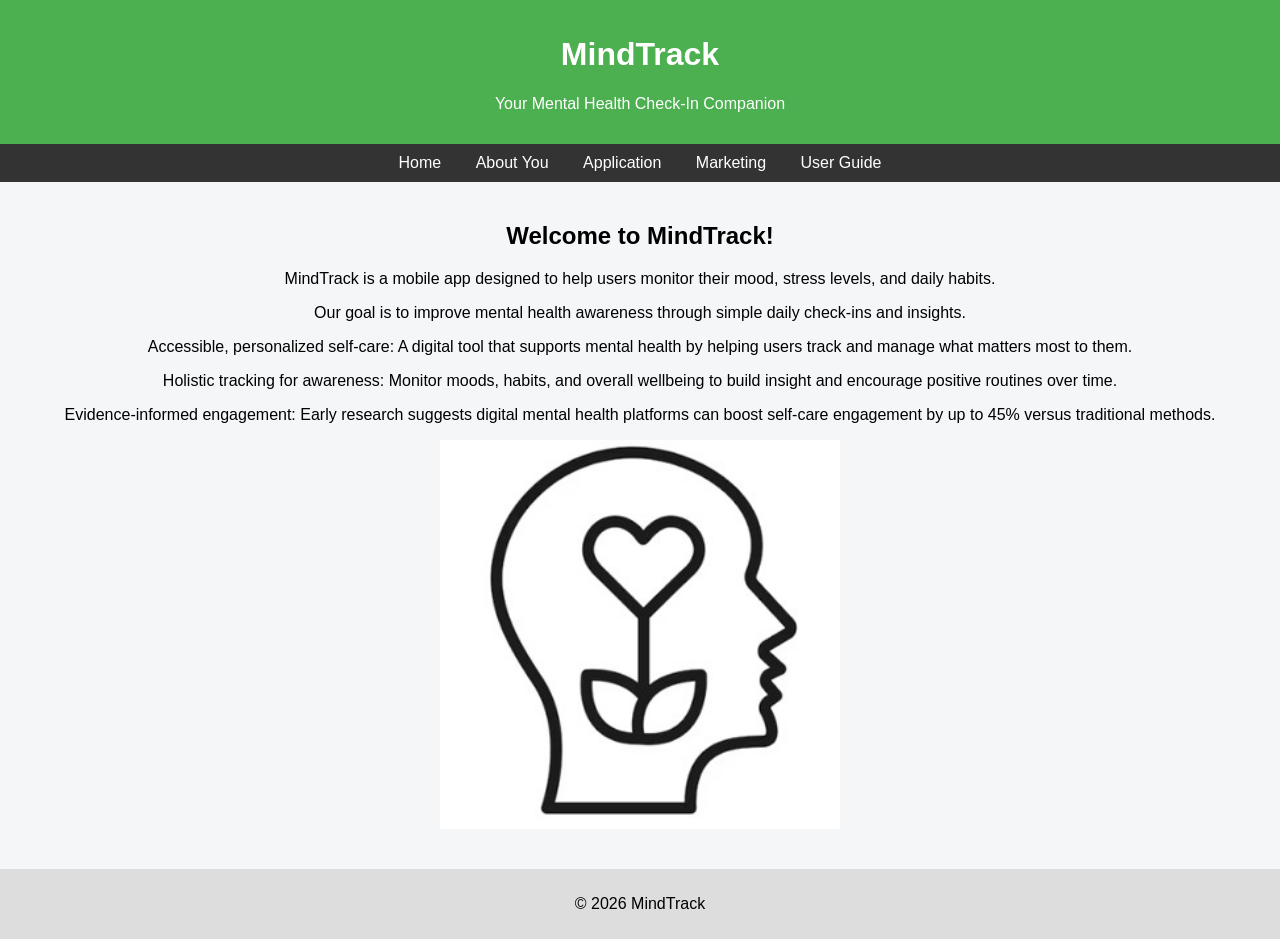
<file: index.html>
<!DOCTYPE html>
<html>
<head>
    <title>MindTrack - Home</title>
    <link rel="stylesheet" href="styles.css">
</head>
<body>

<header>
    <h1>MindTrack</h1>
    <p>Your Mental Health Check-In Companion</p>
</header>

<nav>
    <a href="index.html">Home</a>
    <a href="aboutthecreator.html">About You</a>
    <a href="app.html">Application</a>
    <a href="marketing.html">Marketing</a>
    <a href="guide.html">User Guide</a>
</nav>

<div class="container">
    <h2 style="text-align:center;">Welcome to MindTrack!</h2>
    <p style="text-align:center;">MindTrack is a mobile app designed to help users monitor their mood, stress levels, and daily habits.</p>
    <p style="text-align:center;">Our goal is to improve mental health awareness through simple daily check-ins and insights.</p>
	<p style="text-align:center;">Accessible, personalized self-care: A digital tool that supports mental health by helping users track and manage what matters most to them. </p>
	<p style="text-align:center;">Holistic tracking for awareness: Monitor moods, habits, and overall wellbeing to build insight and encourage positive routines over time. </p>
	<p style="text-align:center;">Evidence-informed engagement: Early research suggests digital mental health platforms can boost self-care engagement by up to 45% versus traditional methods.</p>
	
	<img src="logo.jpg" alt="Logo Image" width="400" style="display:block; margin:auto;">
	
</div>

<footer>
    <p>© 2026 MindTrack</p>
</footer>

</body>
</html>
</file>
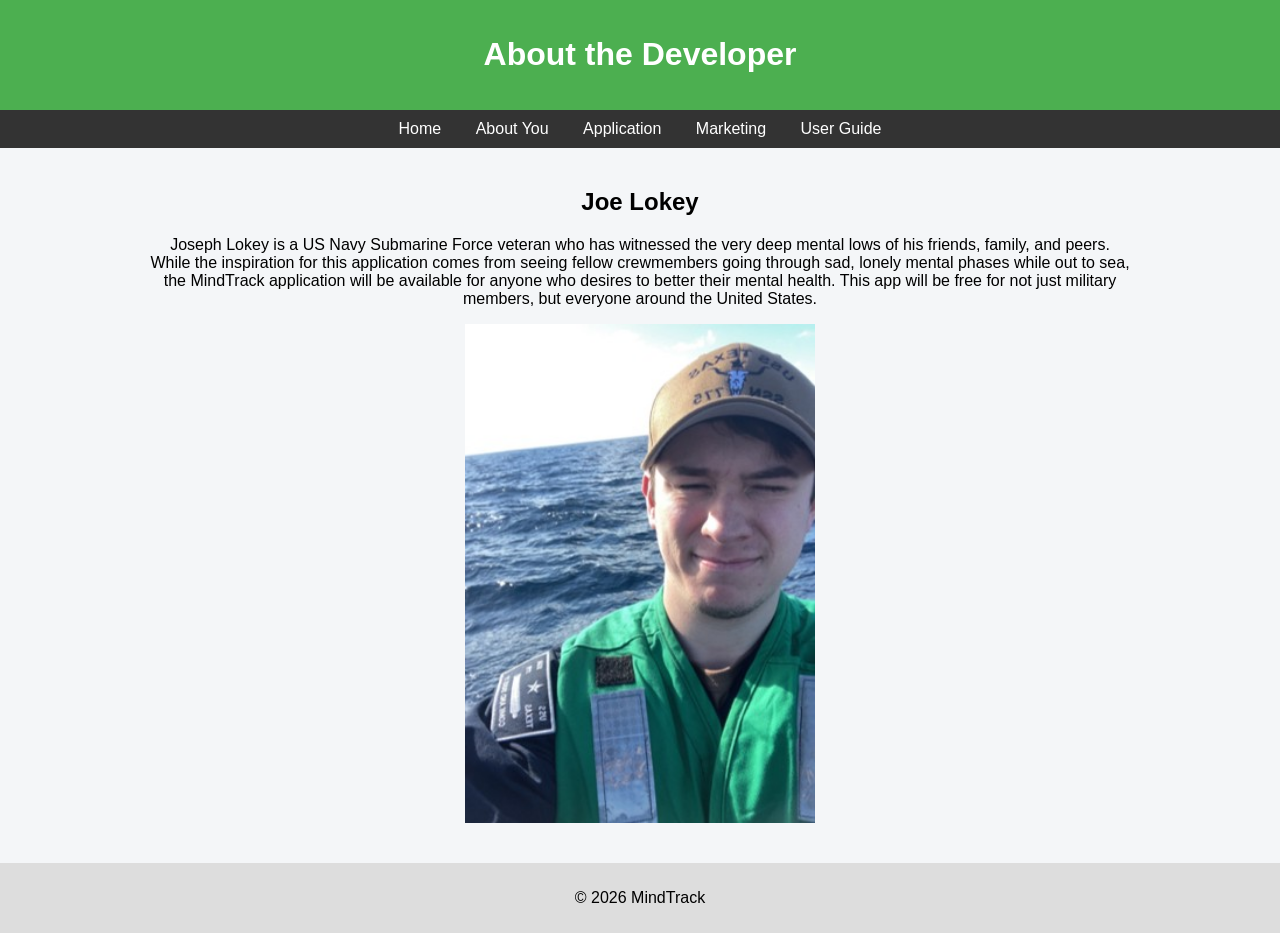
<file: aboutthecreator.html>
<!DOCTYPE html>
<html>
<head>
    <title>About Me</title>
    <link rel="stylesheet" href="styles.css">
</head>
<body>

<header>
    <h1>About the Developer</h1>
</header>

<nav>
    <a href="index.html">Home</a>
    <a href="aboutthecreator.html">About You</a>
    <a href="app.html">Application</a>
    <a href="marketing.html">Marketing</a>
    <a href="guide.html">User Guide</a>
</nav>

<div class="container">
    <h2 style="text-align:center;">Joe Lokey</h2>
    <p style="text-align:center;">Joseph Lokey is a US Navy Submarine Force veteran who has witnessed the very deep mental lows of his friends, family, and peers. 
	<br>
	While the inspiration for this application comes from seeing fellow crewmembers going through sad, lonely mental phases while out to sea,
	<br> 
	the MindTrack application will be available for anyone who desires to better their mental health. This app will be free for not just military
    <br>	
	members, but everyone around the United States.</p>
	
	<img src="me.jpg" alt="About Me Image" width="350" style="display:block; margin:auto;">

</div>

<footer>
    <p>© 2026 MindTrack</p>
</footer>

</body>
</html>
</file>
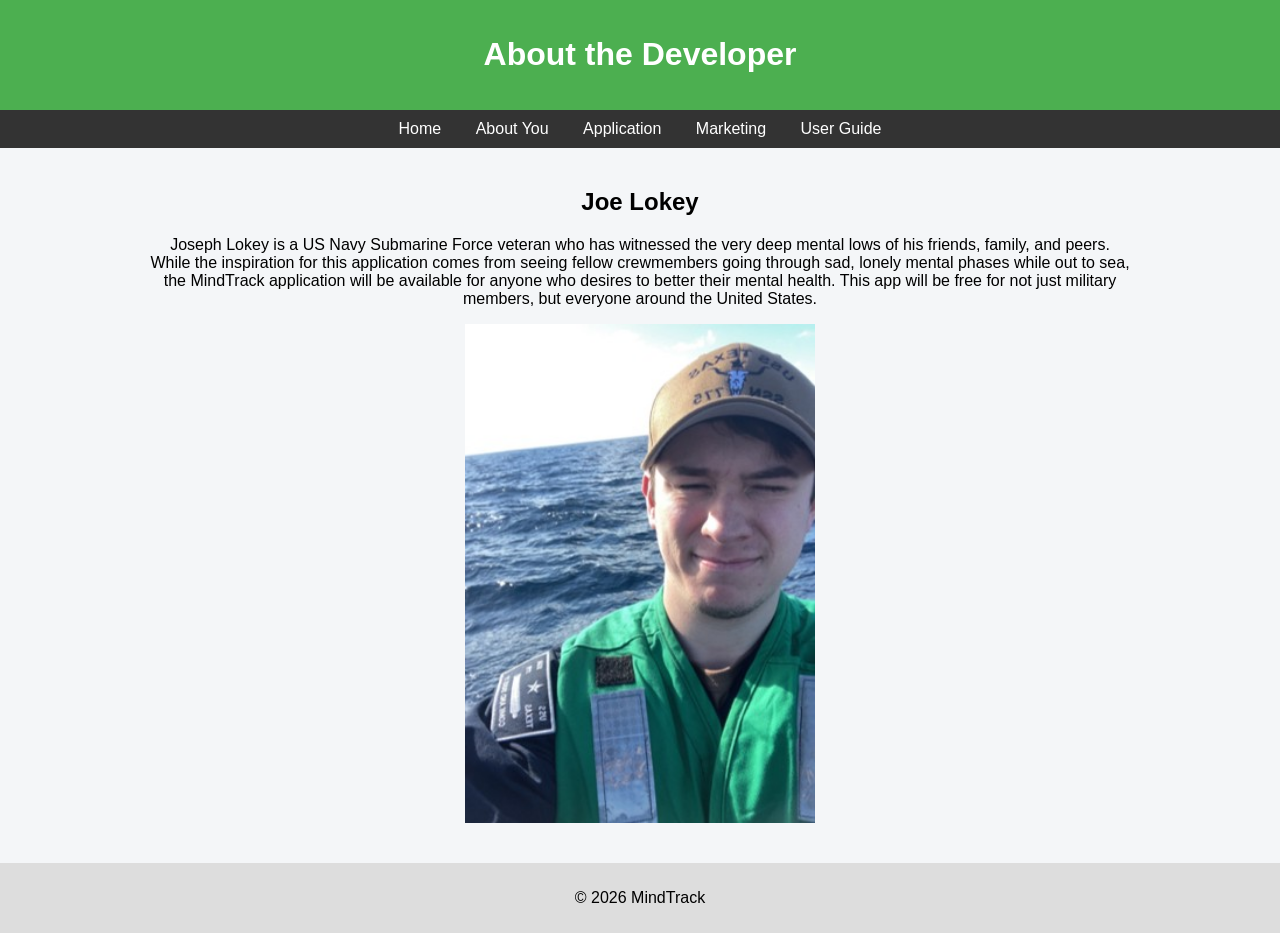
<file: AboutTheCreator.html>
<!DOCTYPE html>
<html>
<head>
    <title>About Me</title>
    <link rel="stylesheet" href="styles.css">
</head>
<body>

<header>
    <h1>About the Developer</h1>
</header>

<nav>
    <a href="HomePage.html">Home</a>
    <a href="AboutTheCreator.html">About You</a>
    <a href="App.html">Application</a>
    <a href="Marketing.html">Marketing</a>
    <a href="Guide.html">User Guide</a>
</nav>

<div class="container">
    <h2 style="text-align:center;">Joe Lokey</h2>
    <p style="text-align:center;">Joseph Lokey is a US Navy Submarine Force veteran who has witnessed the very deep mental lows of his friends, family, and peers. 
	<br>
	While the inspiration for this application comes from seeing fellow crewmembers going through sad, lonely mental phases while out to sea,
	<br> 
	the MindTrack application will be available for anyone who desires to better their mental health. This app will be free for not just military
    <br>	
	members, but everyone around the United States.</p>
	
	<img src="me.jpg" alt="About Me Image" width="350" style="display:block; margin:auto;">

</div>

<footer>
    <p>© 2026 MindTrack</p>
</footer>

</body>
</html>
</file>
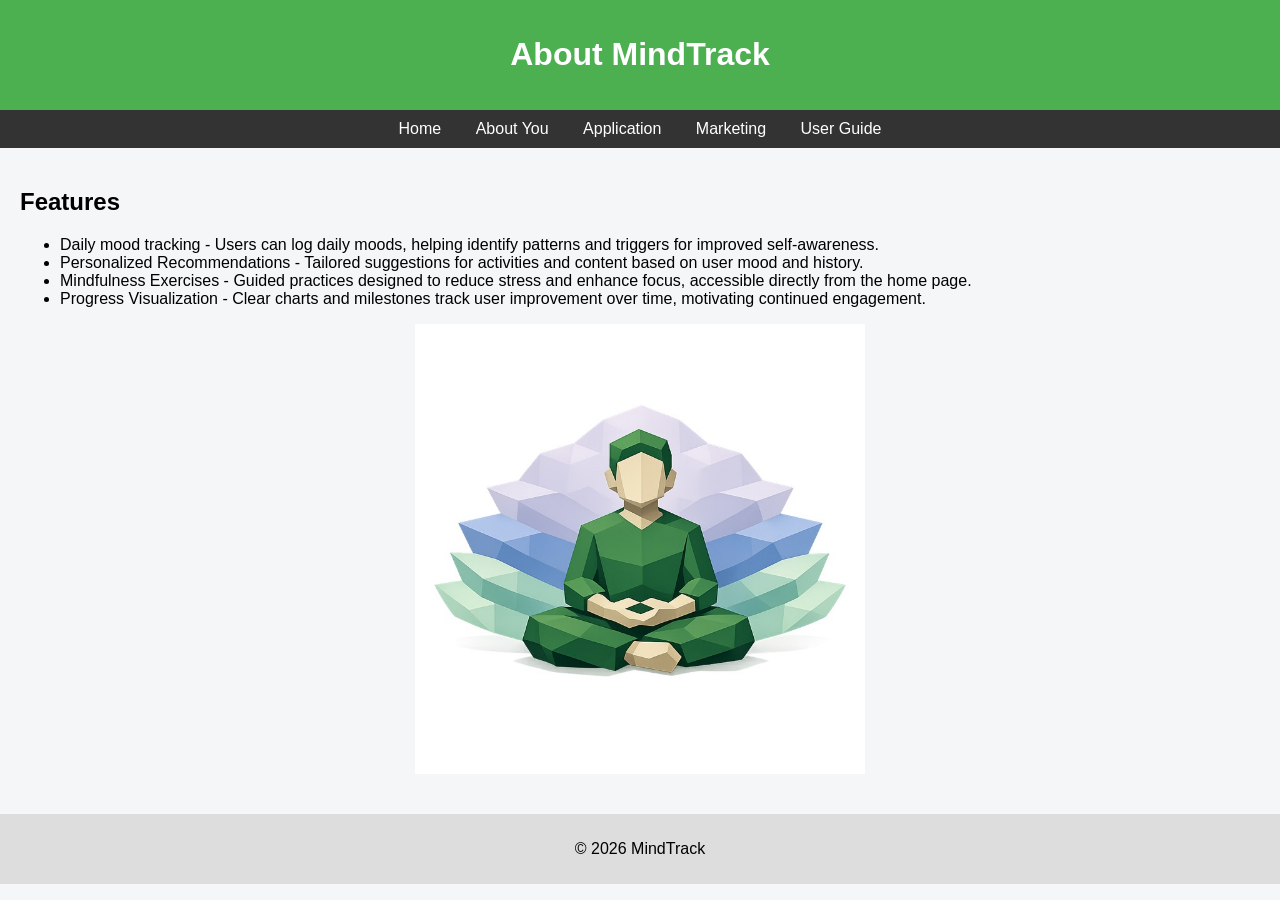
<file: app.html>
<!DOCTYPE html>
<html>
<head>
    <title>Application</title>
    <link rel="stylesheet" href="styles.css">
</head>
<body>

<header>
    <h1>About MindTrack</h1>
</header>

<nav>
    <a href="index.html">Home</a>
    <a href="aboutthecreator.html">About You</a>
    <a href="app.html">Application</a>
    <a href="marketing.html">Marketing</a>
    <a href="guide.html">User Guide</a>
</nav>

<div class="container">
    <h2>Features</h2>
    <ul>
        <li>Daily mood tracking - Users can log daily moods, helping identify patterns and triggers for improved self-awareness. </li>
        <li>Personalized Recommendations - Tailored suggestions for activities and content based on user mood and history. </li>
        <li>Mindfulness Exercises - Guided practices designed to reduce stress and enhance focus, accessible directly from the home page. </li>
        <li>Progress Visualization - Clear charts and milestones track user improvement over time, motivating continued engagement.</li>
    </ul>

	<img src="meditate.jpg" alt="Meditate Image" width="450" style="display:block; margin:auto;">
	
</div>

<footer>
    <p>© 2026 MindTrack</p>
</footer>

</body>
</html>
</file>
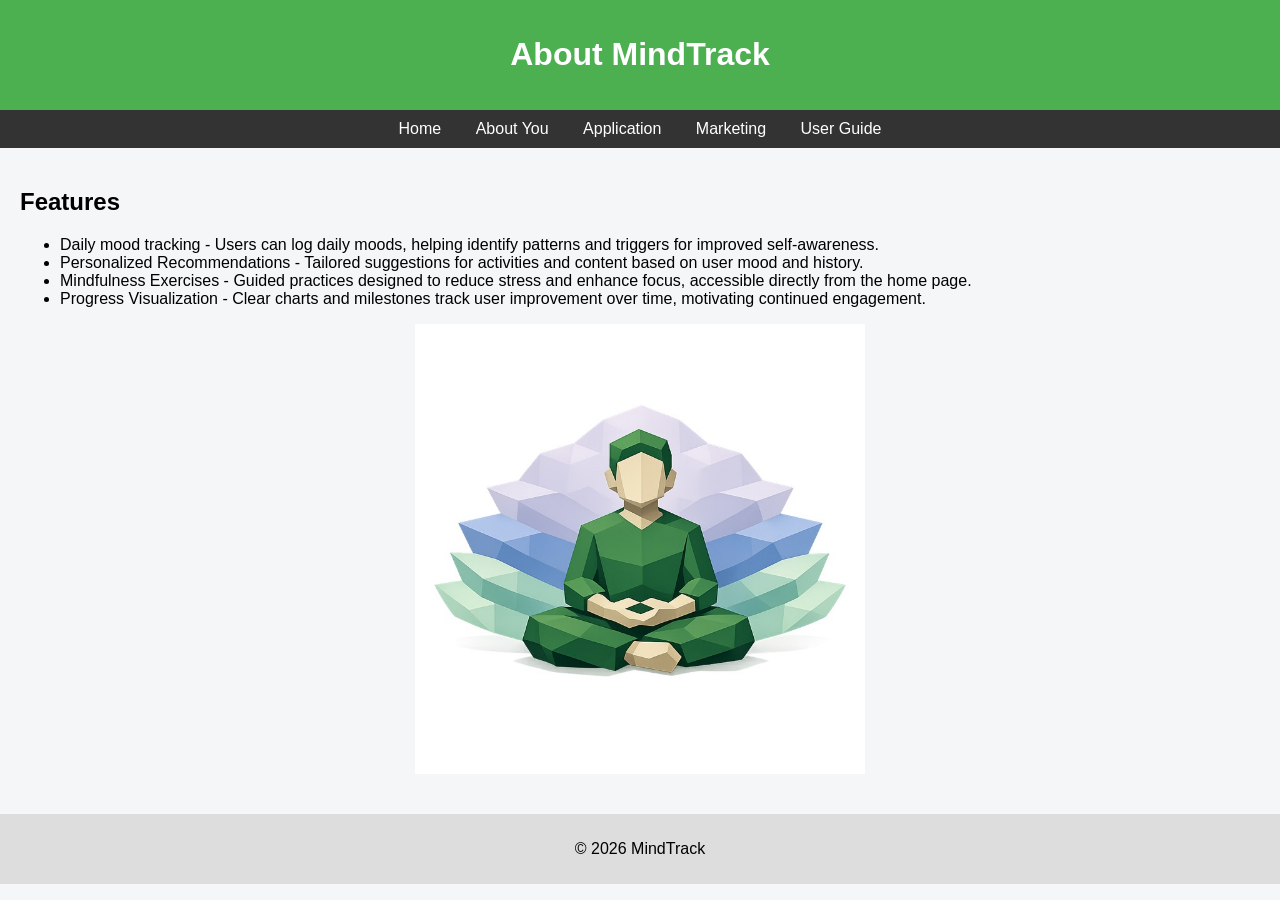
<file: App.html>
<!DOCTYPE html>
<html>
<head>
    <title>Application</title>
    <link rel="stylesheet" href="styles.css">
</head>
<body>

<header>
    <h1>About MindTrack</h1>
</header>

<nav>
    <a href="HomePage.html">Home</a>
    <a href="AboutTheCreator.html">About You</a>
    <a href="App.html">Application</a>
    <a href="Marketing.html">Marketing</a>
    <a href="Guide.html">User Guide</a>
</nav>

<div class="container">
    <h2>Features</h2>
    <ul>
        <li>Daily mood tracking - Users can log daily moods, helping identify patterns and triggers for improved self-awareness. </li>
        <li>Personalized Recommendations - Tailored suggestions for activities and content based on user mood and history. </li>
        <li>Mindfulness Exercises - Guided practices designed to reduce stress and enhance focus, accessible directly from the home page. </li>
        <li>Progress Visualization - Clear charts and milestones track user improvement over time, motivating continued engagement.</li>
    </ul>

	<img src="meditate.jpg" alt="Meditate Image" width="450" style="display:block; margin:auto;">
	
</div>

<footer>
    <p>© 2026 MindTrack</p>
</footer>

</body>
</html>
</file>
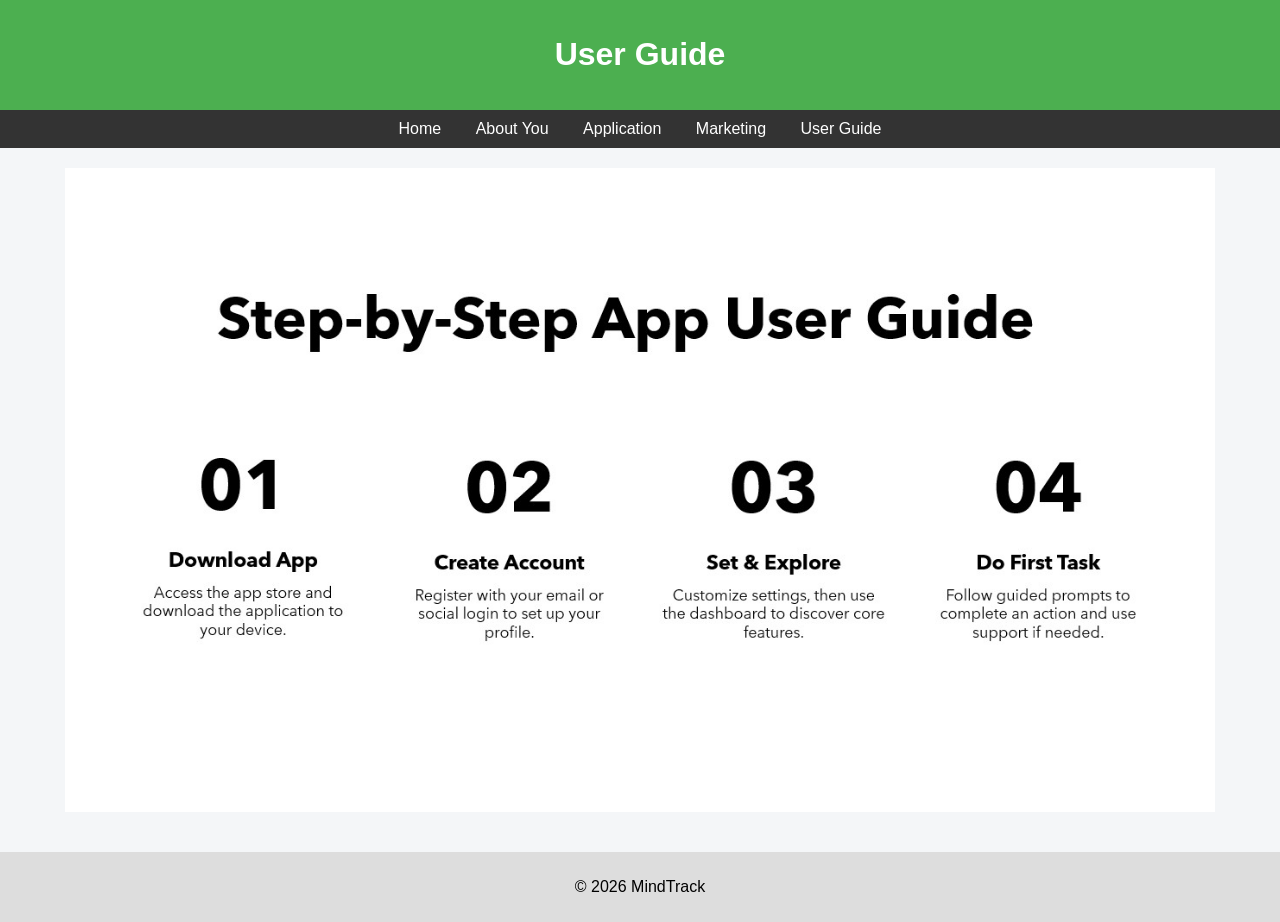
<file: guide.html>
<!DOCTYPE html>
<html>
<head>
    <title>User Guide</title>
    <link rel="stylesheet" href="styles.css">
</head>
<body>

<header>
    <h1>User Guide</h1>
</header>

<nav>
    <a href="index.html">Home</a>
    <a href="aboutthecreator.html">About You</a>
    <a href="app.html">Application</a>
    <a href="marketing.html">Marketing</a>
    <a href="guide.html">User Guide</a>
</nav>

<div class="container">
    <img src="userguide.jpg" alt="User Guide Image" width="1150" style="display:block; margin:auto;">
    
</div>

<footer>
    <p>© 2026 MindTrack</p>
</footer>

</body>
</html>
</file>
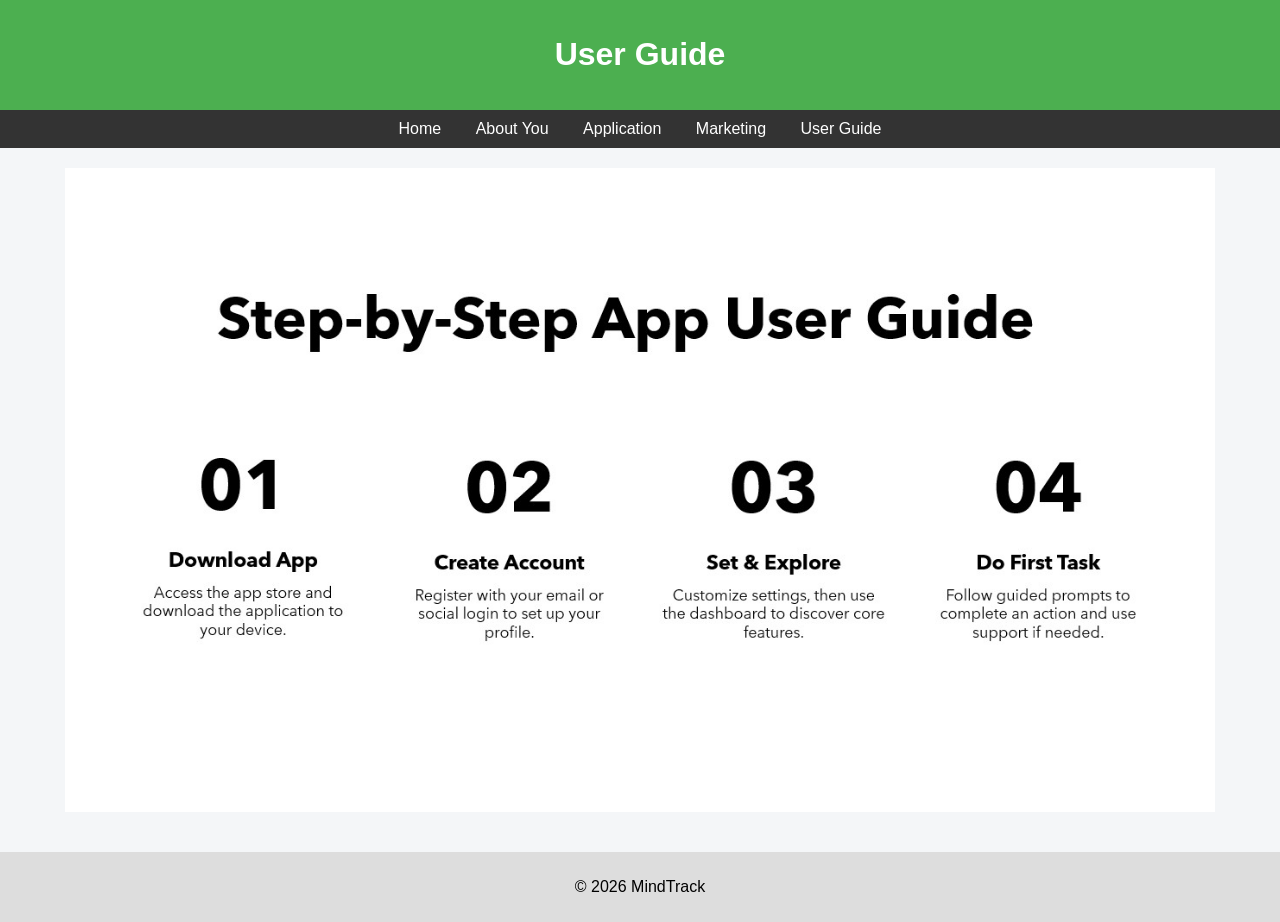
<file: Guide.html>
<!DOCTYPE html>
<html>
<head>
    <title>User Guide</title>
    <link rel="stylesheet" href="styles.css">
</head>
<body>

<header>
    <h1>User Guide</h1>
</header>

<nav>
    <a href="HomePage.html">Home</a>
    <a href="AboutTheCreator.html">About You</a>
    <a href="App.html">Application</a>
    <a href="Marketing.html">Marketing</a>
    <a href="Guide.html">User Guide</a>
</nav>

<div class="container">
    <img src="userguide.jpg" alt="User Guide Image" width="1150" style="display:block; margin:auto;">
    
</div>

<footer>
    <p>© 2026 MindTrack</p>
</footer>

</body>
</html>
</file>
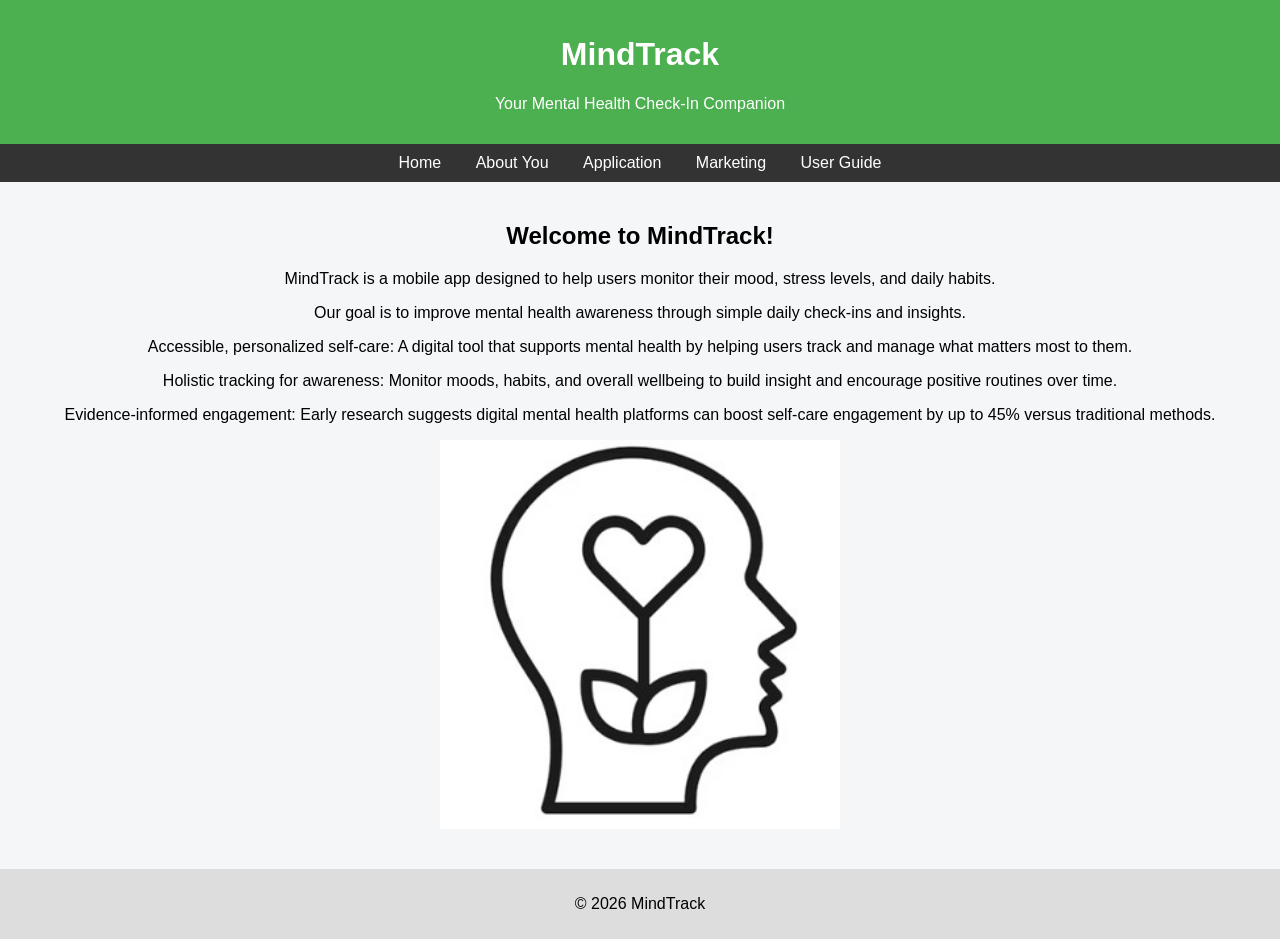
<file: HomePage.html>
<!DOCTYPE html>
<html>
<head>
    <title>MindTrack - Home</title>
    <link rel="stylesheet" href="styles.css">
</head>
<body>

<header>
    <h1>MindTrack</h1>
    <p>Your Mental Health Check-In Companion</p>
</header>

<nav>
    <a href="HomePage.html">Home</a>
    <a href="AboutTheCreator.html">About You</a>
    <a href="App.html">Application</a>
    <a href="Marketing.html">Marketing</a>
    <a href="Guide.html">User Guide</a>
</nav>

<div class="container">
    <h2 style="text-align:center;">Welcome to MindTrack!</h2>
    <p style="text-align:center;">MindTrack is a mobile app designed to help users monitor their mood, stress levels, and daily habits.</p>
    <p style="text-align:center;">Our goal is to improve mental health awareness through simple daily check-ins and insights.</p>
	<p style="text-align:center;">Accessible, personalized self-care: A digital tool that supports mental health by helping users track and manage what matters most to them. </p>
	<p style="text-align:center;">Holistic tracking for awareness: Monitor moods, habits, and overall wellbeing to build insight and encourage positive routines over time. </p>
	<p style="text-align:center;">Evidence-informed engagement: Early research suggests digital mental health platforms can boost self-care engagement by up to 45% versus traditional methods.</p>
	
	<img src="logo.jpg" alt="Logo Image" width="400" style="display:block; margin:auto;">
	
</div>

<footer>
    <p>© 2026 MindTrack</p>
</footer>

</body>
</html>
</file>
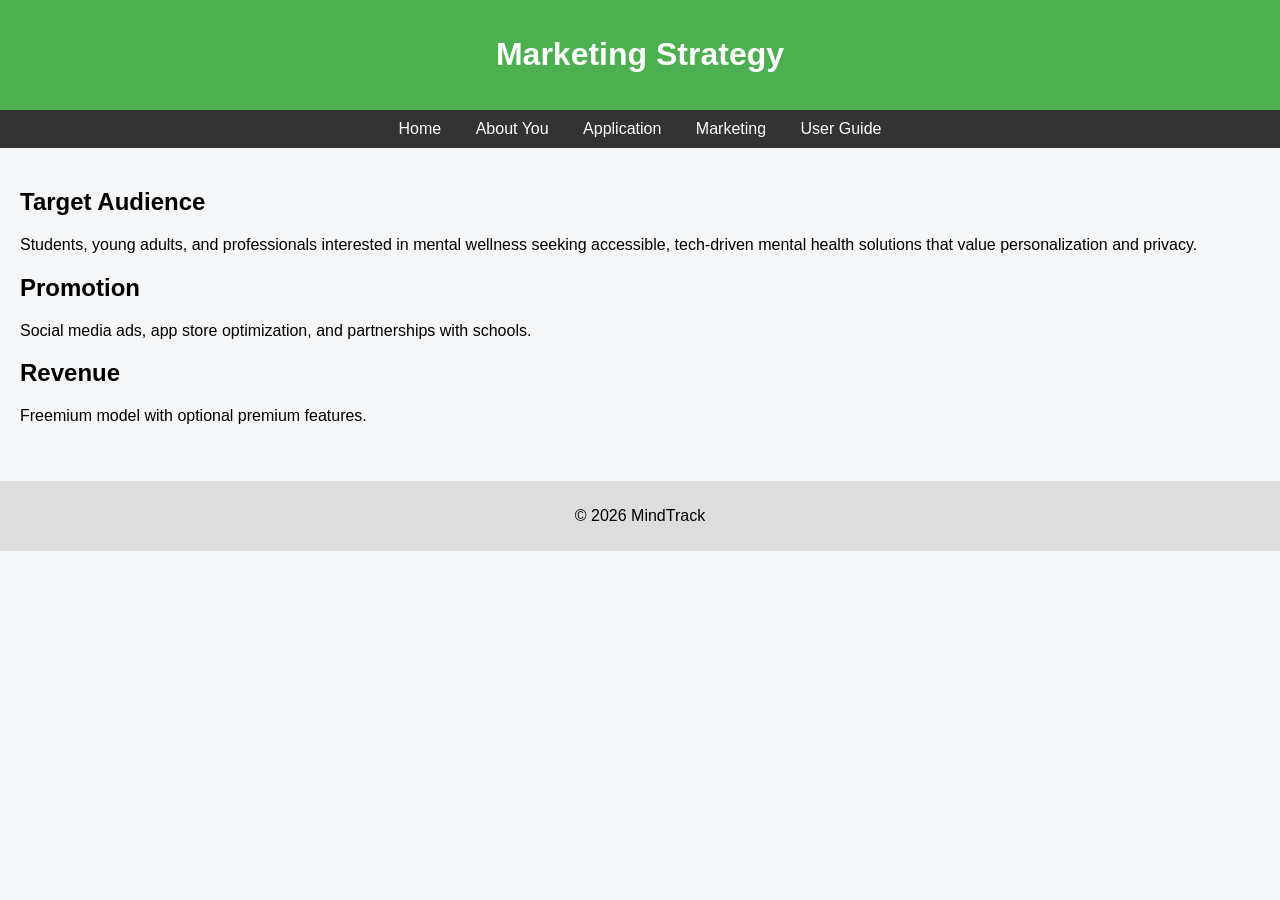
<file: marketing.html>
<!DOCTYPE html>
<html>
<head>
    <title>Marketing</title>
    <link rel="stylesheet" href="styles.css">
</head>
<body>

<header>
    <h1>Marketing Strategy</h1>
</header>

<nav>
    <a href="index.html">Home</a>
    <a href="aboutthecreator.html">About You</a>
    <a href="app.html">Application</a>
    <a href="marketing.html">Marketing</a>
    <a href="guide.html">User Guide</a>
</nav>

<div class="container">
    <h2>Target Audience</h2>
    <p>Students, young adults, and professionals interested in mental wellness seeking accessible, tech-driven mental health solutions that value personalization and privacy.</p>

    <h2>Promotion</h2>
    <p>Social media ads, app store optimization, and partnerships with schools.</p>

    <h2>Revenue</h2>
    <p>Freemium model with optional premium features.</p>
</div>

<footer>
    <p>© 2026 MindTrack</p>
</footer>

</body>
</html>
</file>
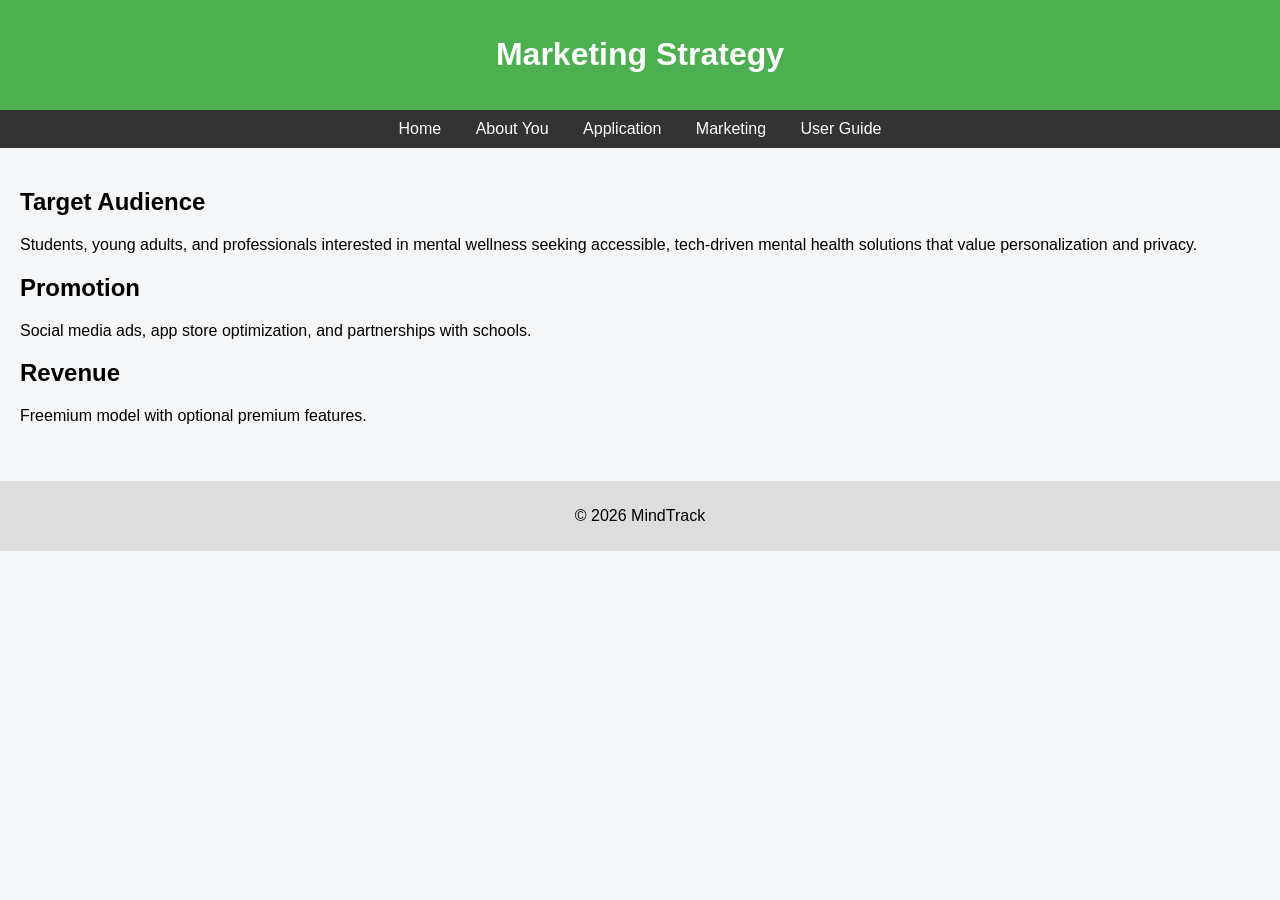
<file: Marketing.html>
<!DOCTYPE html>
<html>
<head>
    <title>Marketing</title>
    <link rel="stylesheet" href="styles.css">
</head>
<body>

<header>
    <h1>Marketing Strategy</h1>
</header>

<nav>
    <a href="HomePage.html">Home</a>
    <a href="AboutTheCreator.html">About You</a>
    <a href="App.html">Application</a>
    <a href="Marketing.html">Marketing</a>
    <a href="Guide.html">User Guide</a>
</nav>

<div class="container">
    <h2>Target Audience</h2>
    <p>Students, young adults, and professionals interested in mental wellness seeking accessible, tech-driven mental health solutions that value personalization and privacy.</p>

    <h2>Promotion</h2>
    <p>Social media ads, app store optimization, and partnerships with schools.</p>

    <h2>Revenue</h2>
    <p>Freemium model with optional premium features.</p>
</div>

<footer>
    <p>© 2026 MindTrack</p>
</footer>

</body>
</html>
</file>
<file: styles.css>
body {
    font-family: Arial, sans-serif;
    margin: 0;
    background-color: #f4f6f8;
}
header {
    background-color: #4CAF50;
    color: white;
    padding: 15px;
    text-align: center;
}
nav {
    background-color: #333;
    padding: 10px;
    text-align: center;
}
nav a {
    color: white;
    margin: 0 15px;
    text-decoration: none;
}
nav a:hover {
    text-decoration: underline;
}
.container {
    padding: 20px;
}
footer {
    text-align: center;
    padding: 10px;
    background-color: #ddd;
    margin-top: 20px;
}
</file>
